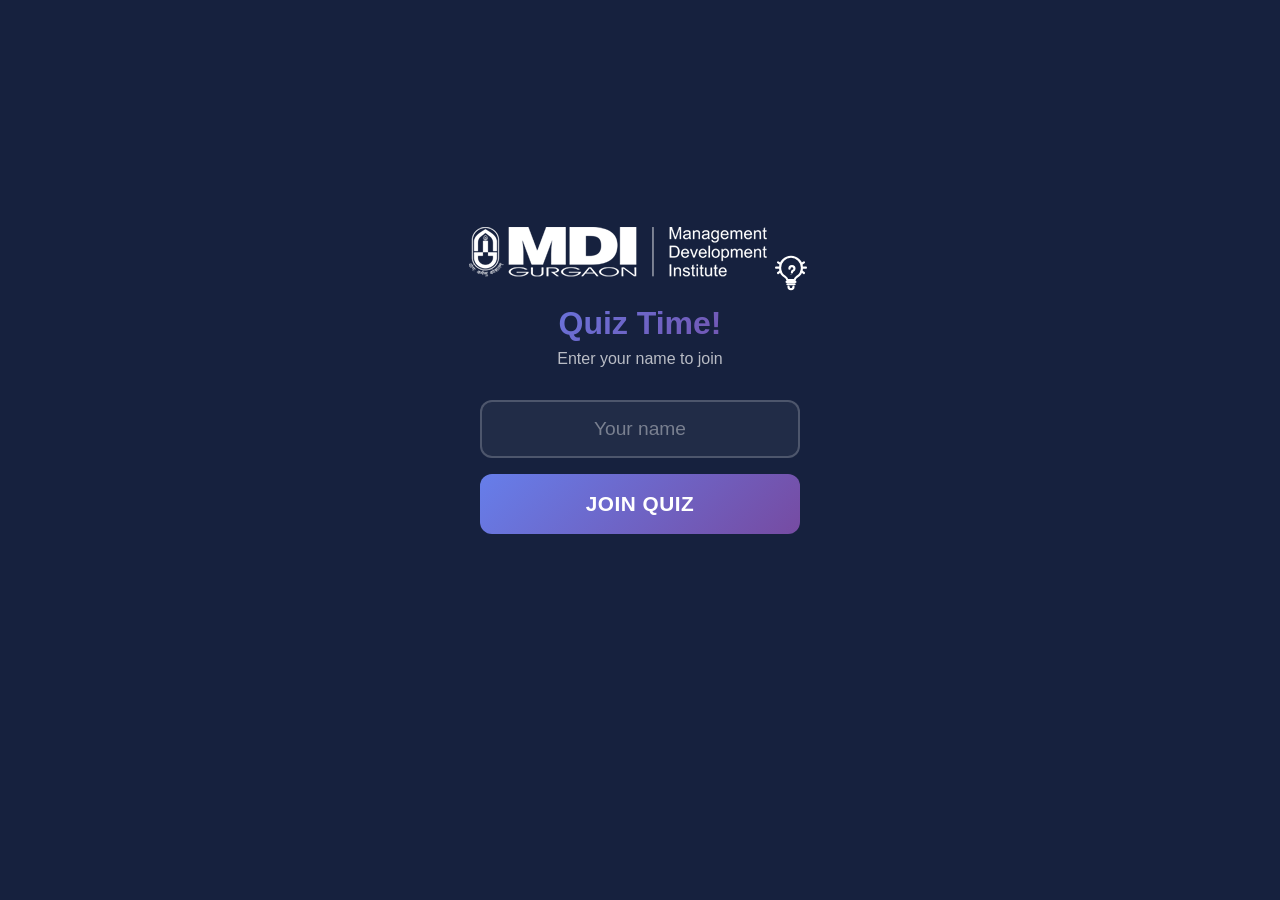
<file: public/student.html>
<!DOCTYPE html>
<html lang="en">
<head>
  <meta charset="UTF-8">
  <meta name="viewport" content="width=device-width, initial-scale=1.0, user-scalable=no">
  <title>MDI Gurgaon Quiz - Join</title>
  <link rel="icon" href="images/quiz-icon.svg" type="image/svg+xml">
  <link rel="stylesheet" href="styles.css">
</head>
<body class="student-body">
  <div id="app" class="student-app">
    <!-- LOGIN SCREEN -->
    <div id="login-screen" class="screen active">
      <div class="login-container">
        <div class="login-header">
          <img src="images/mdi-logo.png" alt="MDI Gurgaon" class="mdi-logo" style="filter: brightness(0) invert(1);" />
          <img src="images/quiz-icon.svg" alt="" class="quiz-icon" style="width:40px; height:40px; filter:invert(1); margin-bottom:0.5rem;" />
          <h1>Quiz Time!</h1>
          <p>Enter your name to join</p>
        </div>
        <form id="join-form" class="login-form">
          <input
            type="text"
            id="player-name"
            placeholder="Your name"
            maxlength="20"
            autocomplete="off"
            required
            aria-label="Your display name"
          />
          <button type="submit" class="btn btn-primary btn-large">Join Quiz</button>
        </form>
        <p id="login-error" class="error-text"></p>
      </div>
    </div>

    <!-- WAITING SCREEN -->
    <div id="waiting-screen" class="screen">
      <div class="waiting-container">
        <div class="waiting-icon">✓</div>
        <h2>You're in, <span id="display-name"></span>!</h2>
        <p class="waiting-text">Waiting for the host to start the quiz...</p>
        <div class="pulse-dot"></div>
      </div>
    </div>

    <!-- QUESTION SCREEN -->
    <div id="student-question-screen" class="screen">
      <div class="student-question-header">
        <div class="student-progress">
          <span id="sq-current">1</span> / <span id="sq-total">10</span>
        </div>
        <div class="student-timer" id="student-timer">
          <span id="student-timer-value">20</span>s
        </div>
      </div>
      <div class="student-question-text">
        <h2 id="student-question"></h2>
      </div>
      <div id="student-options" class="student-options"></div>
    </div>

    <!-- ANSWER FEEDBACK SCREEN -->
    <div id="feedback-screen" class="screen">
      <div class="feedback-container">
        <div id="feedback-icon" class="feedback-icon"></div>
        <h2 id="feedback-text"></h2>
        <p id="feedback-score"></p>
        <div id="feedback-correct-answer" class="feedback-correct-answer"></div>
        <p class="waiting-text" id="feedback-waiting">Waiting for next question...</p>
      </div>
    </div>

    <!-- FINAL SCORE SCREEN -->
    <div id="student-final-screen" class="screen">
      <div class="final-score-container">
        <h1>🏆 Quiz Complete!</h1>
        <div id="student-rank" class="student-rank"></div>
        <div id="student-final-score" class="student-final-score"></div>
        <div id="student-stats" class="student-stats"></div>
      </div>
    </div>
  </div>

  <script>
    let ws;
    let playerId = null;
    let playerName = '';
    let timerInterval = null;
    let selectedAnswer = null;
    let currentQuestionIndex = -1;

    function showScreen(id) {
      document.querySelectorAll('.screen').forEach(s => s.classList.remove('active'));
      document.getElementById(id).classList.add('active');
    }

    // Join form
    document.getElementById('join-form').addEventListener('submit', (e) => {
      e.preventDefault();
      playerName = document.getElementById('player-name').value.trim();
      if (!playerName) return;

      connectWebSocket();
    });

    function connectWebSocket() {
      const protocol = window.location.protocol === 'https:' ? 'wss:' : 'ws:';
      ws = new WebSocket(`${protocol}//${window.location.host}`);

      ws.onopen = () => {
        ws.send(JSON.stringify({
          type: 'player-join',
          name: playerName,
          playerId: playerId,
        }));
      };

      ws.onmessage = (event) => {
        const data = JSON.parse(event.data);

        switch (data.type) {
          case 'join-confirmed':
            playerId = data.playerId;
            document.getElementById('display-name').textContent = playerName;
            if (data.gameStatus === 'waiting') {
              showScreen('waiting-screen');
            }
            break;

          case 'quiz-started':
            showScreen('waiting-screen');
            break;

          case 'question':
            showQuestion(data);
            break;

          case 'answer-confirmed':
            showFeedback(data);
            break;

          case 'question-results':
            showCorrectAnswer(data);
            break;

          case 'quiz-finished':
            showFinalScore(data.rankings);
            break;

          case 'quiz-reset':
            showScreen('waiting-screen');
            break;
        }
      };

      ws.onclose = () => {
        // Attempt reconnect after 2 seconds
        setTimeout(() => {
          if (playerId) connectWebSocket();
        }, 2000);
      };
    }

    function showQuestion(data) {
      showScreen('student-question-screen');
      selectedAnswer = null;
      currentQuestionIndex = data.questionIndex;

      // Clear any previous correct answer display
      document.getElementById('feedback-correct-answer').innerHTML = '';
      document.getElementById('feedback-waiting').textContent = 'Waiting for next question...';

      document.getElementById('sq-current').textContent = data.questionIndex + 1;
      document.getElementById('sq-total').textContent = data.totalQuestions;
      document.getElementById('student-question').textContent = data.question;

      const colors = ['opt-red', 'opt-blue', 'opt-yellow', 'opt-green'];
      const shapes = ['▲', '◆', '●', '■'];
      const optionsEl = document.getElementById('student-options');
      optionsEl.innerHTML = data.options.map((opt, i) =>
        `<button class="student-option-btn ${colors[i]}" data-index="${i}" aria-label="Option ${i + 1}: ${opt}">
          <span class="option-shape">${shapes[i]}</span>
          <span>${escapeHtml(opt)}</span>
        </button>`
      ).join('');

      // Add click handlers
      optionsEl.querySelectorAll('.student-option-btn').forEach(btn => {
        btn.addEventListener('click', () => submitAnswer(parseInt(btn.dataset.index)));
      });

      // Start timer
      startTimer(data.timeLimit);
    }

    function startTimer(seconds) {
      clearInterval(timerInterval);
      let remaining = seconds;
      const timerEl = document.getElementById('student-timer-value');
      timerEl.textContent = Math.ceil(remaining);

      timerInterval = setInterval(() => {
        remaining -= 0.1;
        if (remaining <= 0) {
          remaining = 0;
          clearInterval(timerInterval);
          // Auto-submit no answer if time runs out
          if (selectedAnswer === null) {
            showFeedback({ correct: false, score: 0, totalScore: 0 });
          }
        }
        timerEl.textContent = Math.ceil(remaining);
        // Visual urgency
        if (remaining <= 5) {
          document.getElementById('student-timer').classList.add('urgent');
        } else {
          document.getElementById('student-timer').classList.remove('urgent');
        }
      }, 100);
    }

    function submitAnswer(index) {
      if (selectedAnswer !== null) return;
      selectedAnswer = index;

      // Highlight selected
      const buttons = document.querySelectorAll('.student-option-btn');
      buttons.forEach(btn => {
        btn.disabled = true;
        if (parseInt(btn.dataset.index) === index) {
          btn.classList.add('selected');
        }
      });

      clearInterval(timerInterval);
      ws.send(JSON.stringify({ type: 'submit-answer', answer: index }));
    }

    function showFeedback(data) {
      showScreen('feedback-screen');
      clearInterval(timerInterval);

      const icon = document.getElementById('feedback-icon');
      const text = document.getElementById('feedback-text');
      const score = document.getElementById('feedback-score');

      if (data.correct) {
        icon.textContent = '✓';
        icon.className = 'feedback-icon correct';
        text.textContent = 'Correct!';
        score.textContent = `+${data.score} points`;
      } else {
        icon.textContent = '✗';
        icon.className = 'feedback-icon wrong';
        text.textContent = 'Not quite!';
        score.textContent = `Total: ${data.totalScore} points`;
      }
    }

    function showCorrectAnswer(data) {
      // Only show if this result matches the question the student just answered
      if (data.questionIndex !== currentQuestionIndex) return;

      showScreen('feedback-screen');
      clearInterval(timerInterval);

      // Show the correct answer with question context
      const correctEl = document.getElementById('feedback-correct-answer');
      const colors = ['opt-red', 'opt-blue', 'opt-yellow', 'opt-green'];
      const correctOption = data.options[data.correctAnswer];
      correctEl.innerHTML = `
        <div class="correct-answer-reveal">
          <p class="correct-answer-label">Correct Answer:</p>
          <div class="correct-answer-option ${colors[data.correctAnswer]}">
            ${escapeHtml(correctOption)}
          </div>
        </div>
      `;

      // Update the waiting text
      document.getElementById('feedback-waiting').textContent = 'Get ready for the next question...';
    }

    function showFinalScore(rankings) {
      showScreen('student-final-screen');
      clearInterval(timerInterval);

      const myRank = rankings.findIndex(r => r.id === playerId) + 1;
      const myData = rankings.find(r => r.id === playerId);

      document.getElementById('student-rank').innerHTML = myRank <= 3
        ? `<span class="big-rank">${['🥇', '🥈', '🥉'][myRank - 1]}</span><p>#${myRank} Place</p>`
        : `<span class="big-rank">#${myRank}</span><p>out of ${rankings.length} players</p>`;

      document.getElementById('student-final-score').innerHTML = myData
        ? `<div class="score-big">${myData.score}</div><p>points</p>`
        : '';

      document.getElementById('student-stats').innerHTML = myData
        ? `<p>${myData.correctAnswers} correct answers</p>`
        : '';
    }

    function escapeHtml(text) {
      const div = document.createElement('div');
      div.textContent = text;
      return div.innerHTML;
    }
  </script>
</body>
</html>
</file>
<file: public/styles.css>
/* ===== BASE STYLES ===== */
* {
  margin: 0;
  padding: 0;
  box-sizing: border-box;
}

body {
  font-family: -apple-system, BlinkMacSystemFont, 'Segoe UI', Roboto, Oxygen, sans-serif;
  background: #1a1a2e;
  color: #ffffff;
  min-height: 100vh;
  overflow-x: hidden;
}

.screen {
  display: none;
  width: 100%;
  min-height: 100vh;
  padding: 2rem;
}

.screen.active {
  display: flex;
  flex-direction: column;
  align-items: center;
}

/* ===== BUTTONS ===== */
.btn {
  border: none;
  border-radius: 12px;
  padding: 14px 28px;
  font-size: 1.1rem;
  font-weight: 600;
  cursor: pointer;
  transition: all 0.2s ease;
  text-transform: uppercase;
  letter-spacing: 0.5px;
}

.btn:hover {
  transform: translateY(-2px);
  box-shadow: 0 4px 15px rgba(0, 0, 0, 0.3);
}

.btn:active {
  transform: translateY(0);
}

.btn:disabled {
  opacity: 0.5;
  cursor: not-allowed;
  transform: none;
}

.btn-primary {
  background: linear-gradient(135deg, #667eea 0%, #764ba2 100%);
  color: white;
}

.btn-secondary {
  background: rgba(255, 255, 255, 0.1);
  color: white;
  border: 2px solid rgba(255, 255, 255, 0.3);
}

.btn-large {
  padding: 18px 40px;
  font-size: 1.3rem;
}

/* ===== QUIZ SELECTION SCREEN ===== */
.quiz-select-grid {
  display: flex;
  gap: 2rem;
  justify-content: center;
  flex-wrap: wrap;
  margin-top: 2rem;
}

.quiz-select-btn {
  display: flex;
  flex-direction: column;
  align-items: center;
  gap: 1rem;
  padding: 3rem 4rem;
  border: 2px solid rgba(102, 126, 234, 0.4);
  border-radius: 20px;
  background: rgba(102, 126, 234, 0.1);
  color: white;
  cursor: pointer;
  transition: all 0.3s ease;
  font-size: 1.1rem;
}

.quiz-select-btn:hover {
  background: rgba(102, 126, 234, 0.25);
  border-color: #667eea;
  transform: translateY(-4px);
  box-shadow: 0 8px 25px rgba(102, 126, 234, 0.3);
}

.quiz-select-icon {
  font-size: 3rem;
}

.quiz-select-label {
  font-size: 1.4rem;
  font-weight: 600;
}

/* ===== LOGO ===== */
.quiz-logo {
  display: flex;
  justify-content: center;
  margin-bottom: 1rem;
}

.logo-img {
  width: 100px;
  height: 100px;
  border-radius: 50%;
  box-shadow: 0 4px 20px rgba(102, 126, 234, 0.4);
}

.logo-img.logo-sm {
  width: 70px;
  height: 70px;
}

/* ===== LOBBY SCREEN ===== */
/* ===== HEADER & LOGOS ===== */
.header {
  text-align: center;
  margin-bottom: 2rem;
}

.mdi-logo {
  height: 50px;
  margin-bottom: 1.5rem;
  filter: brightness(0) invert(1);
}

.mdi-logo-sm {
  height: 40px;
  margin-bottom: 1rem;
}

.quiz-title-row {
  display: flex;
  align-items: center;
  justify-content: center;
  gap: 1rem;
  margin-bottom: 0.5rem;
}

.quiz-icon {
  width: 48px;
  height: 48px;
  filter: invert(1);
  flex-shrink: 0;
}

.header h1 {
  font-size: 1.8rem;
  background: linear-gradient(135deg, #667eea, #764ba2);
  -webkit-background-clip: text;
  -webkit-text-fill-color: transparent;
  background-clip: text;
  line-height: 1.3;
  max-width: 700px;
}

.subtitle {
  color: rgba(255, 255, 255, 0.7);
  font-size: 1.2rem;
  margin-top: 0.5rem;
}

.subtitle-small {
  font-size: 0.95rem;
  color: rgba(255, 255, 255, 0.5);
  margin-top: 0.3rem;
}

.lobby-content {
  display: flex;
  gap: 4rem;
  align-items: flex-start;
  justify-content: center;
  flex-wrap: wrap;
  margin-bottom: 2rem;
  width: 100%;
  max-width: 900px;
}

.qr-section {
  text-align: center;
}

#qr-container {
  background: white;
  padding: 1rem;
  border-radius: 16px;
  display: inline-block;
}

#qr-code {
  width: 250px;
  height: 250px;
}

.join-url {
  margin-top: 1rem;
  color: rgba(255, 255, 255, 0.6);
  font-size: 0.9rem;
  word-break: break-all;
}

.players-section {
  flex: 1;
  min-width: 250px;
}

.players-section h2 {
  margin-bottom: 1rem;
  color: rgba(255, 255, 255, 0.9);
}

.player-list {
  display: flex;
  flex-wrap: wrap;
  gap: 0.5rem;
}

.player-chip {
  background: rgba(102, 126, 234, 0.2);
  border: 1px solid rgba(102, 126, 234, 0.4);
  padding: 8px 16px;
  border-radius: 20px;
  font-size: 0.95rem;
  animation: fadeIn 0.3s ease;
}

@keyframes fadeIn {
  from { opacity: 0; transform: scale(0.8); }
  to { opacity: 1; transform: scale(1); }
}

/* ===== QUESTION SCREEN ===== */
.question-header {
  display: flex;
  justify-content: space-between;
  align-items: center;
  width: 100%;
  max-width: 900px;
  margin-bottom: 2rem;
}

.question-progress {
  font-size: 1.2rem;
  color: rgba(255, 255, 255, 0.7);
}

.timer-circle {
  width: 70px;
  height: 70px;
  border-radius: 50%;
  background: rgba(255, 255, 255, 0.1);
  border: 3px solid #667eea;
  display: flex;
  align-items: center;
  justify-content: center;
}

#timer-value {
  font-size: 1.8rem;
  font-weight: 700;
}

.question-body {
  width: 100%;
  max-width: 900px;
  margin-bottom: 2rem;
}

.question-text {
  font-size: 1.8rem;
  text-align: center;
  margin-bottom: 2rem;
  line-height: 1.4;
}

.options-grid {
  display: grid;
  grid-template-columns: 1fr 1fr;
  gap: 1rem;
}

.option-card {
  padding: 1.2rem 1.5rem;
  border-radius: 12px;
  font-size: 1.1rem;
  display: flex;
  align-items: center;
  gap: 12px;
  position: relative;
  transition: all 0.3s ease;
}

.option-shape {
  font-size: 1.4rem;
}

.opt-red { background: rgba(231, 76, 60, 0.8); }
.opt-blue { background: rgba(52, 152, 219, 0.8); }
.opt-yellow { background: rgba(241, 196, 15, 0.8); color: #1a1a2e; }
.opt-green { background: rgba(46, 204, 113, 0.8); }

.option-card.correct {
  border: 3px solid #2ecc71;
  box-shadow: 0 0 20px rgba(46, 204, 113, 0.5);
}

.option-card.incorrect {
  opacity: 0.4;
}

.option-card .check {
  position: absolute;
  right: 1rem;
  font-size: 1.5rem;
  font-weight: bold;
}

/* ===== RESPONSE / WORD CLOUD ===== */
.response-section {
  width: 100%;
  max-width: 900px;
  margin-bottom: 2rem;
}

.response-counter {
  text-align: center;
  font-size: 1.2rem;
  color: rgba(255, 255, 255, 0.7);
  margin-bottom: 1rem;
}

.word-cloud {
  display: flex;
  flex-wrap: wrap;
  justify-content: center;
  gap: 0.8rem;
  padding: 1.5rem;
  min-height: 80px;
  background: rgba(255, 255, 255, 0.05);
  border-radius: 16px;
}

.cloud-word {
  display: inline-block;
  padding: 4px 12px;
  border-radius: 8px;
  background: rgba(102, 126, 234, 0.3);
  color: #fff;
  animation: popIn 0.4s ease forwards;
  opacity: 0;
}

@keyframes popIn {
  from { opacity: 0; transform: scale(0.5) rotate(-5deg); }
  to { opacity: 1; transform: scale(1) rotate(0deg); }
}

/* ===== HOST CONTROLS ===== */
.host-controls {
  display: flex;
  gap: 1rem;
  margin-top: auto;
  padding-top: 2rem;
}

/* ===== RESULTS SCREEN ===== */
.question-results-header {
  margin-bottom: 2rem;
}

.answer-reveal {
  width: 100%;
  max-width: 800px;
  margin-bottom: 2rem;
}

.answer-reveal h3 {
  text-align: center;
  font-size: 1.4rem;
  margin-bottom: 1.5rem;
}

/* ===== RANKINGS ===== */
.rankings-container {
  width: 100%;
  max-width: 700px;
  margin: 1rem 0;
}

.rankings-table {
  width: 100%;
  border-collapse: collapse;
  font-size: 1.1rem;
}

.rankings-table th {
  text-align: left;
  padding: 12px 16px;
  color: rgba(255, 255, 255, 0.6);
  border-bottom: 1px solid rgba(255, 255, 255, 0.1);
  font-weight: 500;
}

.rankings-table td {
  padding: 12px 16px;
  border-bottom: 1px solid rgba(255, 255, 255, 0.05);
}

.rankings-table tr.top-three {
  background: rgba(102, 126, 234, 0.1);
}

.rankings-table .rank {
  font-weight: 700;
  color: #667eea;
}

.rankings-table .score {
  font-weight: 700;
  color: #2ecc71;
}

/* ===== FINAL SCREEN ===== */
.final-header h1 {
  font-size: 2.5rem;
  text-align: center;
  margin-bottom: 2rem;
}

.podium {
  display: flex;
  align-items: flex-end;
  justify-content: center;
  gap: 1rem;
  margin-bottom: 3rem;
}

.podium-place {
  display: flex;
  flex-direction: column;
  align-items: center;
  text-align: center;
}

.podium-medal {
  font-size: 2.5rem;
  margin-bottom: 0.5rem;
}

.podium-name {
  font-size: 1.2rem;
  font-weight: 600;
  margin-bottom: 0.3rem;
}

.podium-score {
  font-size: 0.9rem;
  color: rgba(255, 255, 255, 0.7);
  margin-bottom: 0.5rem;
}

.podium-bar {
  width: 120px;
  border-radius: 8px 8px 0 0;
  transition: height 0.5s ease;
}

.podium-1 .podium-bar { background: linear-gradient(180deg, #ffd700, #b8860b); }
.podium-2 .podium-bar { background: linear-gradient(180deg, #c0c0c0, #808080); }
.podium-3 .podium-bar { background: linear-gradient(180deg, #cd7f32, #8b4513); }

/* ===== STUDENT STYLES ===== */
.student-body {
  background: #16213e;
}

.student-app {
  max-width: 500px;
  margin: 0 auto;
}

/* Login */
.login-container {
  display: flex;
  flex-direction: column;
  align-items: center;
  justify-content: center;
  min-height: 80vh;
}

.login-header {
  text-align: center;
  margin-bottom: 2rem;
}

.login-header h1 {
  font-size: 2rem;
  background: linear-gradient(135deg, #667eea, #764ba2);
  -webkit-background-clip: text;
  -webkit-text-fill-color: transparent;
  background-clip: text;
}

.login-header .subtitle-small {
  font-size: 0.9rem;
  color: rgba(255, 255, 255, 0.5);
  margin-bottom: 0.5rem;
}

.login-header p {
  color: rgba(255, 255, 255, 0.7);
  margin-top: 0.5rem;
}

.login-form {
  width: 100%;
  max-width: 320px;
  display: flex;
  flex-direction: column;
  gap: 1rem;
}

.login-form input {
  width: 100%;
  padding: 16px 20px;
  border: 2px solid rgba(255, 255, 255, 0.2);
  border-radius: 12px;
  background: rgba(255, 255, 255, 0.05);
  color: white;
  font-size: 1.2rem;
  text-align: center;
  outline: none;
  transition: border-color 0.3s;
}

.login-form input:focus {
  border-color: #667eea;
}

.login-form input::placeholder {
  color: rgba(255, 255, 255, 0.4);
}

.error-text {
  color: #e74c3c;
  text-align: center;
  min-height: 1.5rem;
}

/* Waiting */
.waiting-container {
  display: flex;
  flex-direction: column;
  align-items: center;
  justify-content: center;
  min-height: 80vh;
  text-align: center;
}

.waiting-icon {
  width: 80px;
  height: 80px;
  border-radius: 50%;
  background: #2ecc71;
  display: flex;
  align-items: center;
  justify-content: center;
  font-size: 2.5rem;
  font-weight: bold;
  margin-bottom: 1.5rem;
}

.waiting-text {
  color: rgba(255, 255, 255, 0.6);
  margin-top: 1rem;
}

.pulse-dot {
  width: 12px;
  height: 12px;
  background: #667eea;
  border-radius: 50%;
  margin-top: 2rem;
  animation: pulse 1.5s infinite;
}

@keyframes pulse {
  0%, 100% { transform: scale(1); opacity: 1; }
  50% { transform: scale(1.5); opacity: 0.5; }
}

/* Student Question */
.student-question-header {
  display: flex;
  justify-content: space-between;
  align-items: center;
  width: 100%;
  margin-bottom: 1.5rem;
}

.student-progress {
  font-size: 1rem;
  color: rgba(255, 255, 255, 0.6);
}

.student-timer {
  font-size: 1.5rem;
  font-weight: 700;
  color: #667eea;
  padding: 8px 16px;
  border: 2px solid #667eea;
  border-radius: 8px;
}

.student-timer.urgent {
  color: #e74c3c;
  border-color: #e74c3c;
  animation: shake 0.5s infinite;
}

@keyframes shake {
  0%, 100% { transform: translateX(0); }
  25% { transform: translateX(-3px); }
  75% { transform: translateX(3px); }
}

.student-question-text {
  text-align: center;
  margin-bottom: 2rem;
}

.student-question-text h2 {
  font-size: 1.4rem;
  line-height: 1.4;
}

.student-options {
  display: flex;
  flex-direction: column;
  gap: 0.8rem;
  width: 100%;
}

.student-option-btn {
  width: 100%;
  padding: 18px 20px;
  border: none;
  border-radius: 12px;
  font-size: 1.1rem;
  font-weight: 500;
  color: white;
  cursor: pointer;
  display: flex;
  align-items: center;
  gap: 12px;
  transition: all 0.2s ease;
  text-align: left;
}

.student-option-btn:active {
  transform: scale(0.97);
}

.student-option-btn.selected {
  border: 3px solid white;
  transform: scale(1.02);
}

.student-option-btn:disabled {
  opacity: 0.6;
  cursor: not-allowed;
}

/* Feedback */
.feedback-container {
  display: flex;
  flex-direction: column;
  align-items: center;
  justify-content: center;
  min-height: 80vh;
  text-align: center;
}

.feedback-icon {
  width: 100px;
  height: 100px;
  border-radius: 50%;
  display: flex;
  align-items: center;
  justify-content: center;
  font-size: 3rem;
  font-weight: bold;
  margin-bottom: 1.5rem;
}

.feedback-icon.correct {
  background: rgba(46, 204, 113, 0.2);
  border: 3px solid #2ecc71;
  color: #2ecc71;
}

.feedback-icon.wrong {
  background: rgba(231, 76, 60, 0.2);
  border: 3px solid #e74c3c;
  color: #e74c3c;
}

#feedback-score {
  font-size: 1.3rem;
  color: rgba(255, 255, 255, 0.7);
  margin-top: 0.5rem;
}

.feedback-correct-answer {
  margin-top: 1.5rem;
  width: 100%;
  max-width: 320px;
}

.correct-answer-reveal {
  text-align: center;
}

.correct-answer-label {
  font-size: 0.9rem;
  color: rgba(255, 255, 255, 0.6);
  margin-bottom: 0.5rem;
  text-transform: uppercase;
  letter-spacing: 1px;
}

.correct-answer-option {
  padding: 14px 20px;
  border-radius: 12px;
  font-size: 1.1rem;
  font-weight: 600;
  color: white;
  border: 3px solid #2ecc71;
  box-shadow: 0 0 15px rgba(46, 204, 113, 0.4);
  animation: revealPop 0.4s ease;
}

@keyframes revealPop {
  from { opacity: 0; transform: scale(0.8); }
  to { opacity: 1; transform: scale(1); }
}

/* Student Final */
.final-score-container {
  display: flex;
  flex-direction: column;
  align-items: center;
  justify-content: center;
  min-height: 80vh;
  text-align: center;
}

.student-rank {
  margin: 1.5rem 0;
}

.big-rank {
  font-size: 4rem;
}

.student-final-score {
  margin: 1rem 0;
}

.score-big {
  font-size: 3rem;
  font-weight: 700;
  color: #2ecc71;
}

.student-stats {
  color: rgba(255, 255, 255, 0.6);
  margin-top: 1rem;
}

/* ===== RESPONSIVE ===== */
@media (max-width: 768px) {
  .screen {
    padding: 1rem;
  }

  .lobby-content {
    flex-direction: column;
    align-items: center;
    gap: 2rem;
  }

  .options-grid {
    grid-template-columns: 1fr;
  }

  .question-text {
    font-size: 1.4rem;
  }

  .podium-bar {
    width: 80px;
  }

  .header h1 {
    font-size: 2rem;
  }
}
</file>
